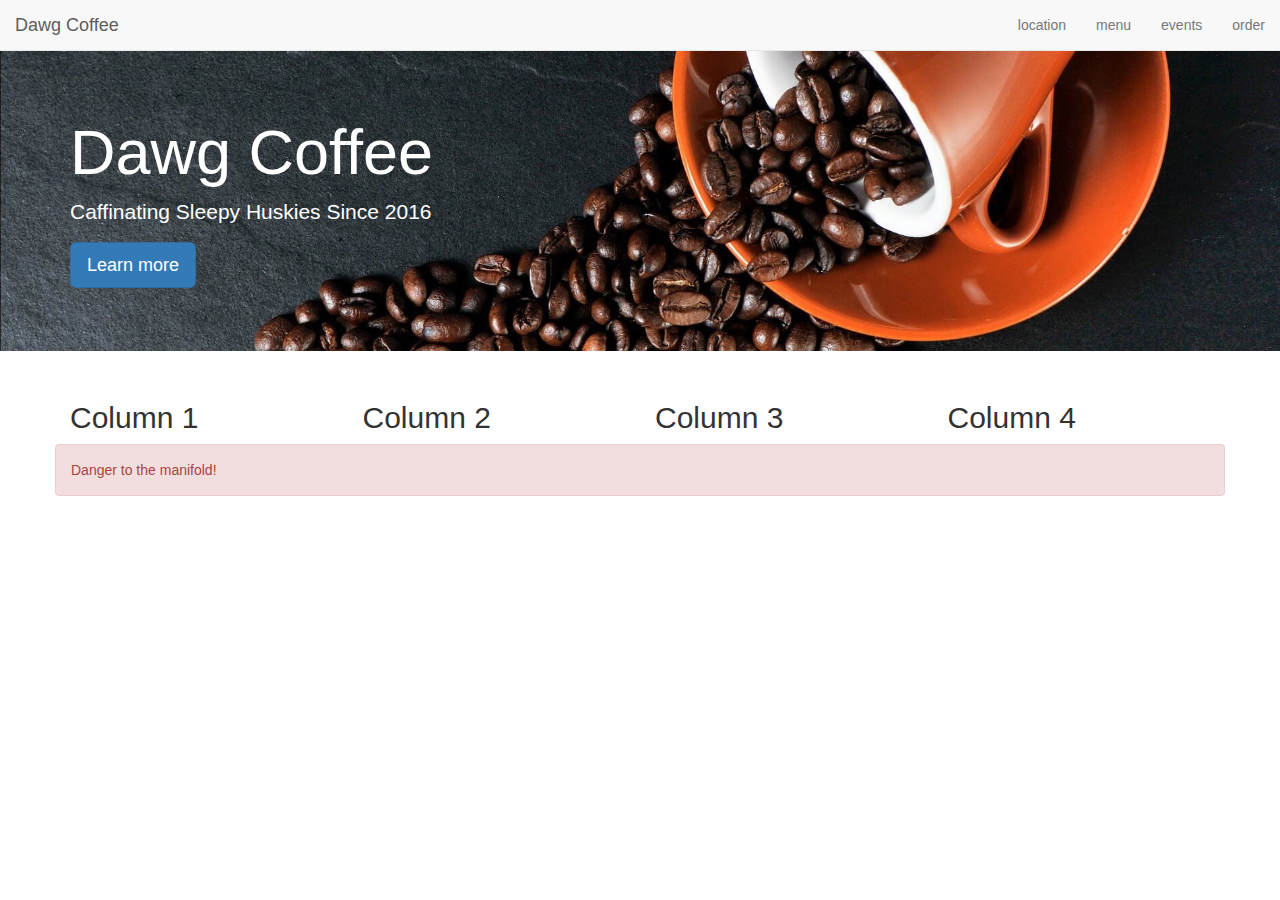
<file: bootstrap/index.html>
<!DOCTYPE html>
<html lang="en">
<head>
    <meta name="viewport" content="width=device-width, initial-scale=1.0">
    <meta charset="UTF-8">
    <title>Bootstrap Demo</title>

    <!--Bootstrap stylesheet CDN link from http://getbootstrap.com/getting-started/-->
    <link rel="stylesheet" href="https://maxcdn.bootstrapcdn.com/bootstrap/3.3.7/css/bootstrap.min.css" integrity="sha384-BVYiiSIFeK1dGmJRAkycuHAHRg32OmUcww7on3RYdg4Va+PmSTsz/K68vbdEjh4u" crossorigin="anonymous">

    <!--our stylesheet, in which we can override Bootstrap's styles where needed-->
    <link rel="stylesheet" href="css/main.css">

</head>
<body>
    <!--start of the responsive navigation bar-->
    <nav class="navbar navbar-default navbar-fixed-top">
        <!--container-fluid class adds a little padding, but doesn't constrain width-->
        <div class="container-fluid">
            <!--navbar header, which includes hamburger menu button and branding-->
            <div class="navbar-header">
                <!--hamburger menu button, shown only on narrow screens.
                `data-target` specifies a selector for the element containing the
                navigation links you want to hide/show when the button is clicked.
                `data-toggle` tells Bootstrap to toggle the `collapse` state,
                thereby hiding/showing the element selected by `data-target`.
                in this case, the selector is #site-nav-links, which selects
                the element with id="site-nav-links" (just like CSS selectors)
                -->
                <button type="button" 
                    class="navbar-toggle collapsed" 
                    data-target="#site-nav-links" 
                    data-toggle="collapse"  
                    aria-expanded="false">

                    <!--the hamburger icon itself, which Bootstrap creates
                    by stacking three bar icons on top of each other
                    the `sr-only` element is for screen readers-->
                    <span class="sr-only">toggle navigation</span>
                    <span class="icon-bar"></span>
                    <span class="icon-bar"></span>
                    <span class="icon-bar"></span>
                </button>
                <!--branding content, which always remains visible-->
                <a class="navbar-brand" href="#">
                    Dawg Coffee
                </a>
            </div>

            <!--navigation links, which are always visible on wide sceens,
            but go into a drop-down menu on narrow screens-->
            <div class="collapse navbar-collapse" id="site-nav-links">
                <!--the `navbar-right` class makes the links right-aligned on desktop-->
                <ul class="nav navbar-nav navbar-right">
                    <li><a href="#location">location</a></li>
                    <li><a href="#menu">menu</a></li>
                    <li><a href="#events">events</a></li>
                    <li><a href="#order">order</a></li>
                </ul>
            </div>
        
        </div> <!--end of .container-fluid-->
    </nav>

    <!--rest of the page content goes here-->
    <header class="jumbotron">
        <div class="container">
        <h1>Dawg Coffee</h1>
        <p>Caffinating Sleepy Huskies Since 2016</p>
        <p><a class="btn btn-primary btn-lg" href="#" role="button">Learn more</a></p>
        </div>
    </header>

    <section>
        <div class="container">
            <div class="row">
                <div class="col-sm-6 col-md-3">
                    <h2>Column 1</h2>
                </div>
                <div class="col-sm-6 col-md-3">
                    <h2>Column 2</h2>
                </div>
                <div class="col-sm-6 col-md-3">
                    <h2>Column 3</h2>
                </div>
                <div class="col-sm-6 col-md-3">
                    <h2>Column 4</h2>
                </div>
            </div>
        </div>
    </section>

    <p class="container alert alert-danger">Danger to the manifold!</p>

    <!--we add these script elements here so that they don't block page rendering
    and interaction. sometimes users just wants to click a link and move on,
    so we don't want to force them to wait while large JavaScript files are
    downloaded, parsed, and executed.-->
    <!--jQuery library CDN link from http://code.jquery.com/-->
    <script src="http://code.jquery.com/jquery-3.1.1.min.js" integrity="sha256-hVVnYaiADRTO2PzUGmuLJr8BLUSjGIZsDYGmIJLv2b8=" crossorigin="anonymous"></script>
    
    <!--Bootstrap JavaScript library CDN link from http://getbootstrap.com/getting-started/-->
    <script src="https://maxcdn.bootstrapcdn.com/bootstrap/3.3.7/js/bootstrap.min.js" integrity="sha384-Tc5IQib027qvyjSMfHjOMaLkfuWVxZxUPnCJA7l2mCWNIpG9mGCD8wGNIcPD7Txa" crossorigin="anonymous"></script>

</body>
</html>
</file>
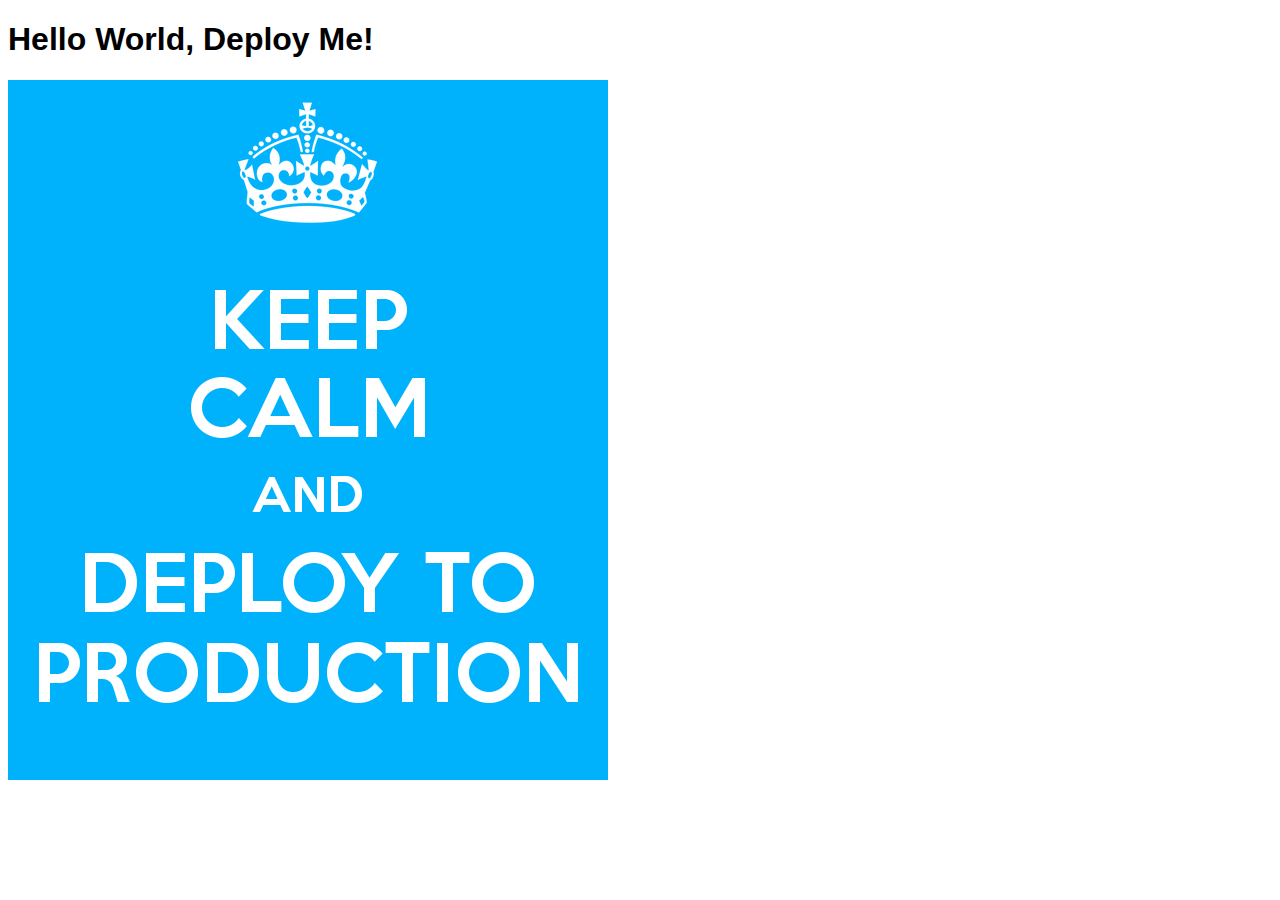
<file: deploy/index.html>
<!DOCTYPE html>
<html lang="en">
<head>
    <meta name="viewport" content="width=device-width, initial-scale=1.0">
    <meta charset="UTF-8">
    <title>Deployment Example</title>
    <link rel="stylesheet" href="css/main.css">
    <link rel="icon" href="img/page-icon.png">
</head>
<body>
    <h1>Hello World, Deploy Me!</h1>
    <p><img src="img/deploy.png" alt="deploy to production sign"></p>
</body>
</html>
</file>
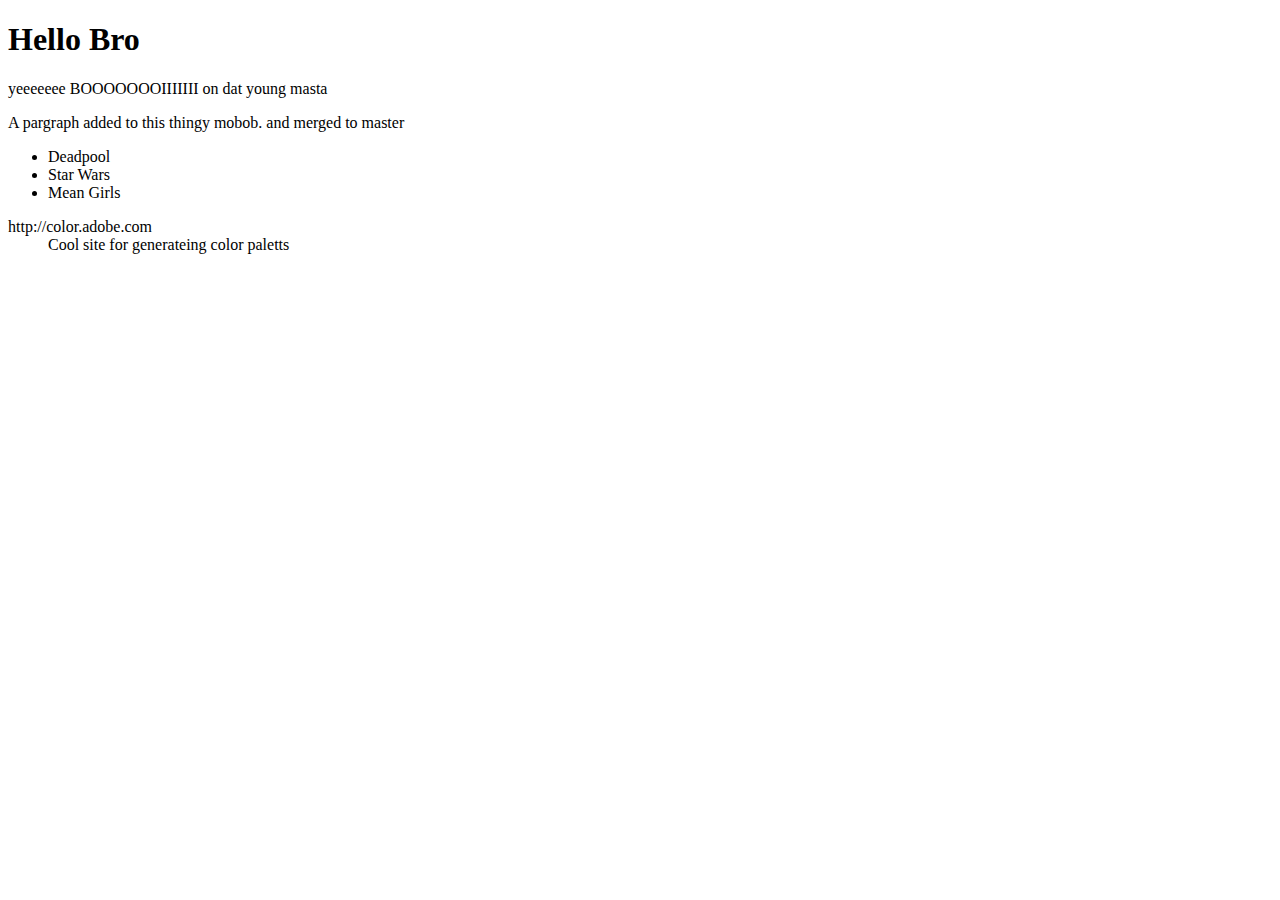
<file: git/index.html>
<!DOCTYPE html>
<html lang="en">
<head>
    <meta charset="UTF-8">
    <title>OH BOY!</title>
</head>
<body>
    <h1>Hello Bro</h1>
    <p>yeeeeeee BOOOOOOOIIIIIII on dat young masta</p>
    <p>A pargraph added to this thingy mobob. and merged to master</p>

    <ul>
        <li>Deadpool</li>
        <li>Star Wars</li>
        <li>Mean Girls</li>
    </ul>

    <dl>
        <dt>http://color.adobe.com</dt>
        <dd>Cool site for generateing color paletts</dd>
    </dl>

    
</body>
</html>
</file>
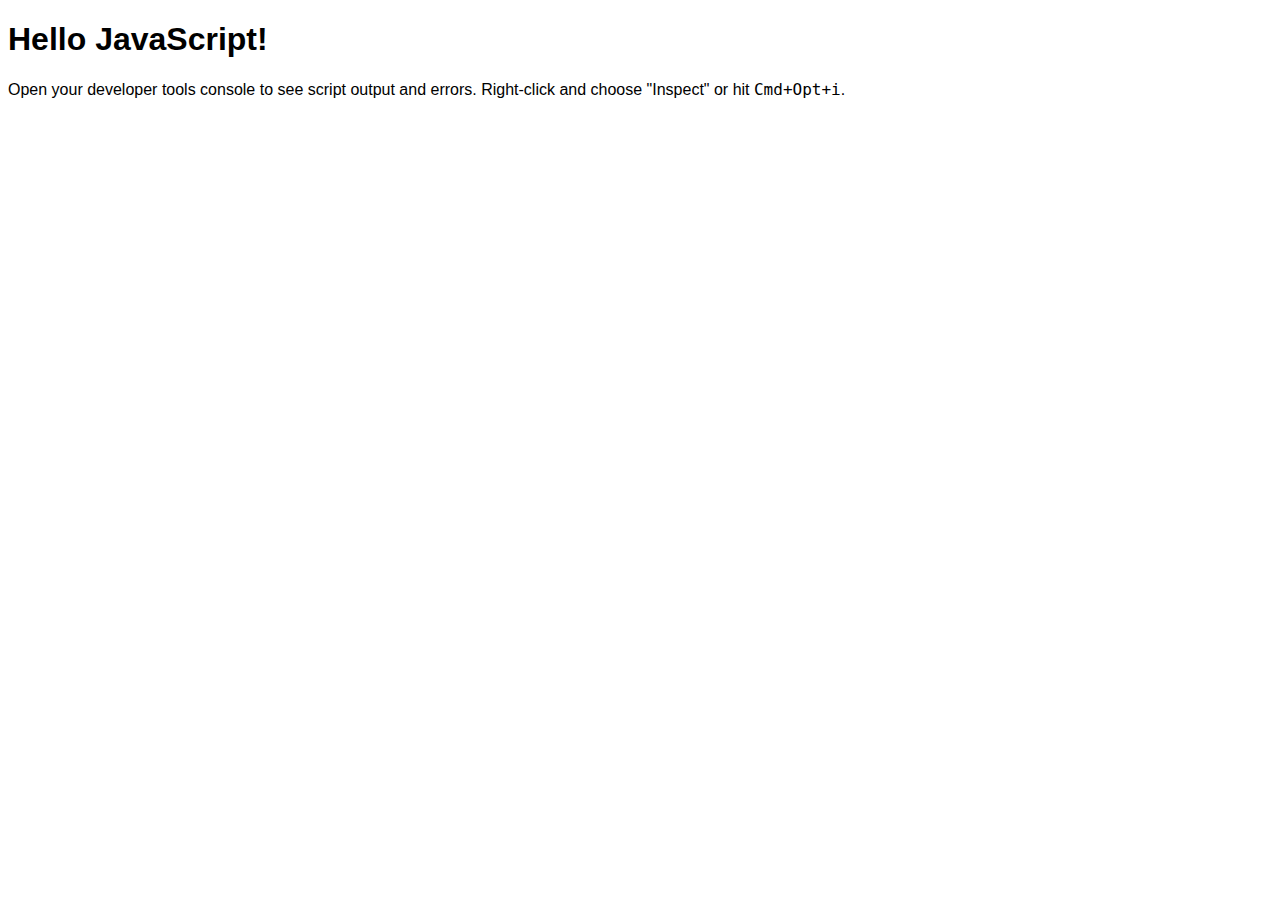
<file: javascript/index.html>
<!DOCTYPE html>
<html lang="en">
<head>
    <meta name="viewport" content="width=device-width, initial-scale=1.0">
    <meta charset="UTF-8">
    <title>JavaScript Practice</title>
    <link rel="icon" href="img/page-icon.png">
    <link rel="stylesheet" href="css/main.css">
</head>
<body>
    <h1>Hello JavaScript!</h1>
    <p>Open your developer tools console to see script output and errors. Right-click and choose "Inspect" or hit <code>Cmd+Opt+i</code>.</p>

    <script src="js/learning.js"></script>
</body>
</html>
</file>
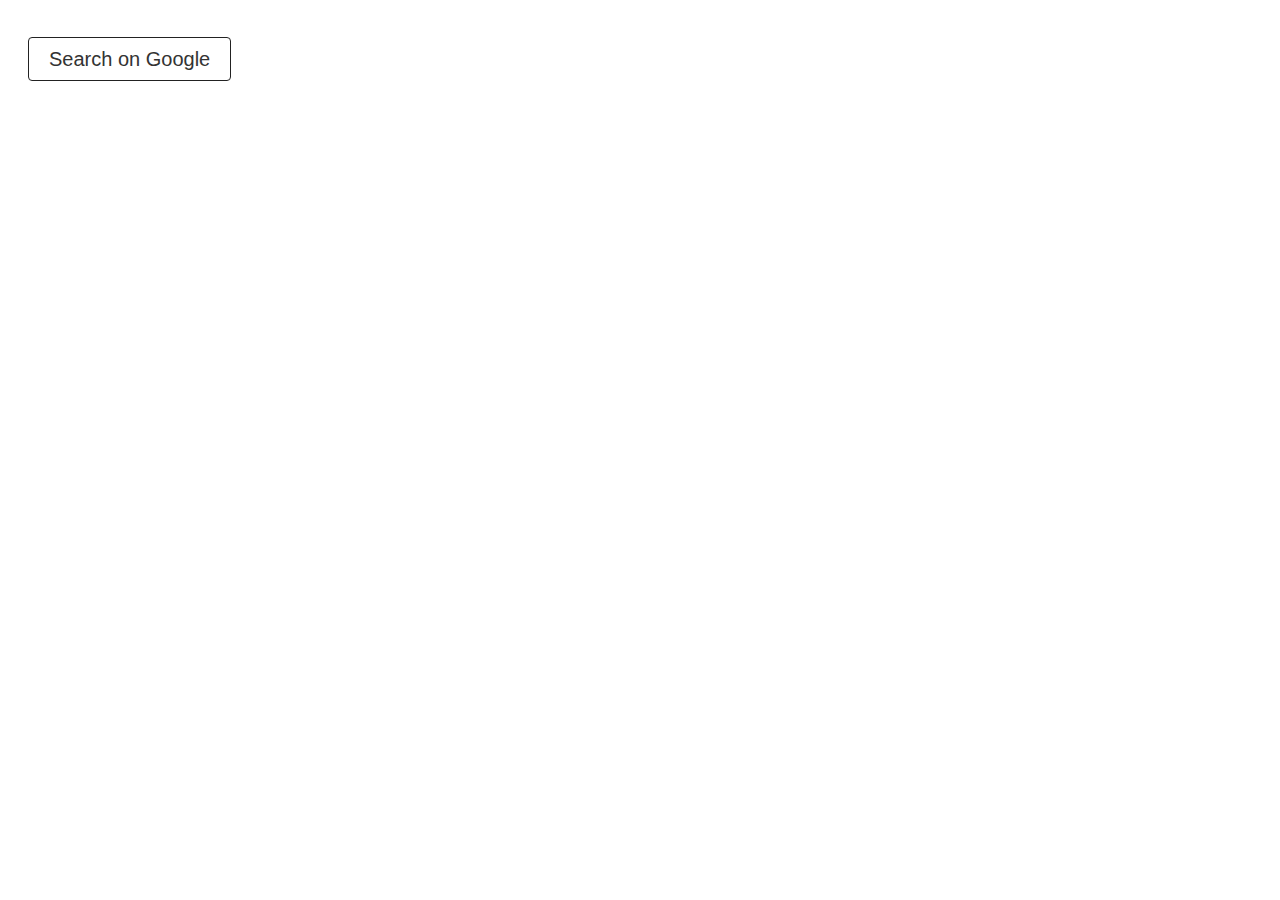
<file: links/index.html>
<!DOCTYPE html>
<html lang="en">
<head>
    <meta name="viewport" content="width=device-width, initial-scale=1.0">
    <meta charset="UTF-8">
    <title>Styling Links</title>
    
    <!--font awesome-->
    <link href="https://maxcdn.bootstrapcdn.com/font-awesome/4.6.3/css/font-awesome.min.css" 
    rel="stylesheet" integrity="sha384-T8Gy5hrqNKT+hzMclPo118YTQO6cYprQmhrYwIiQ/3axmI1hQomh7Ud2hPOy8SP1" crossorigin="anonymous">
    
    <!--our own stylesheet-->
    <link rel="stylesheet" href="css/main.css">
</head>
<body class="fadeIn">
    <main>
        <p>
            <!--links with just icons in them can't be read by a screen reader--what do we need to add?-->
            <a class="icon-link" href="https://www.google.com" aria-label="Search with Google">
            <i class="fa fa-google" aria-hidden="true"></i></a>
        </p>

        <p>
            <!--lets make this link look and act like a button-->
            <a class="button-link" href="https://www.google.com">Search on Google</a>
        </p>
    </main>
</body>
</html>
</file>
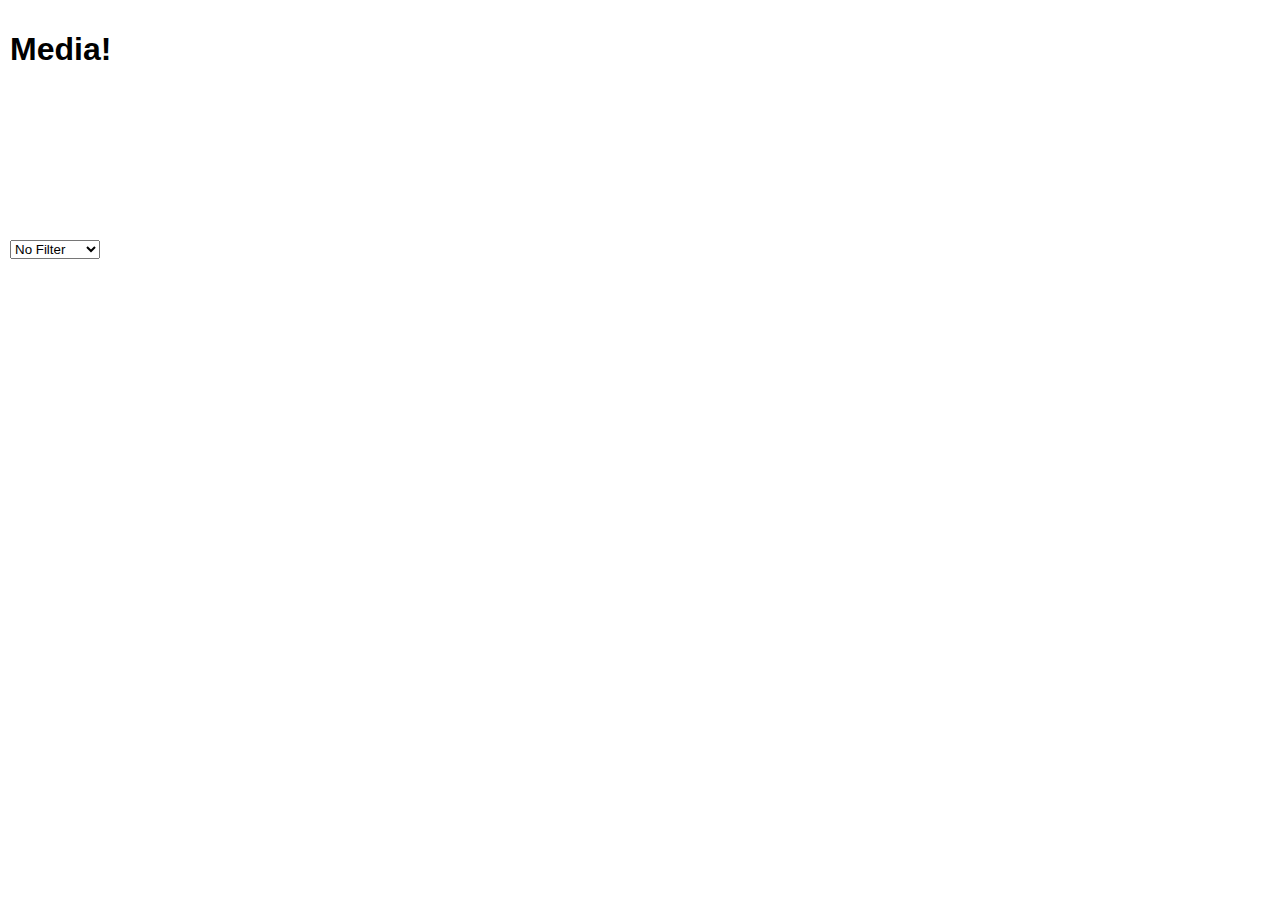
<file: media/index.html>
<!DOCTYPE html>
<html lang="en">
<head>
	<meta name="viewport" content="width=device-width, initial-scale=1.0">
	<meta charset="UTF-8">
	<title>Media</title>
	<link rel="stylesheet" href="css/main.css">
	<link rel="icon" href="img/page-icon.png">
</head>
<body>
	<h1>Media!</h1>

	<div>
		<div>
			<video autoplay="true"></video>
		</div>
		<div>
			<select id="filter-select">
				<option value="" selected>No Filter</option>
				<option value="sepia">Sepia</option>
				<option value="grayscale">Grayscale</option>
				<option value="invert">Invert</option>
				<option value="saturate">Saturate</option>
				<option value="hue-rotate">Hue Rotate</option>
				<option value="blur">Blur</option>
			</select>
			<canvas></canvas>
		</div>
	</div>
	

	<script src="js/app.js"></script>
</body>
</html>
</file>
<file: deploy/css/main.css>
body {
    font-family: "Helvetica Neue", Helvetica, Arial, sans-serif;
    font-size: 16px;
}
</file>
<file: javascript/css/main.css>
body {
    font-family: 'Helvetica Neue', Helvetica, Arial, sans-serif;
    font-size: 16px;
}
</file>
<file: links/css/main.css>
body {
    font-family: "Helvetica Neue", Helvetica, Arial, sans-serif;
    font-size: 20px;
    padding: 1em;
}
.icon-link {
    color: #333;
}

.icon-link:hover {
    color: #F00;
}

.button-link {
    color: #333;
    text-decoration: none;
    border-width: 1px;
    border-style: solid;
    border-color: #222;
    border-radius: 4px;
    padding: 0.5em 1em;
    transition: all 0.5s;
}

.button-link:hover {
    background-color: #eee;
}

@keyframes fadeIn {
    from {
        opacity: 0;
    }

    to {
        opacity: 1;
    }
}

.fadeIn {
    animation-name: fadeIn;
    animation-duration: 1s;
}
</file>
<file: media/css/main.css>
body {
	font-family: "Helvetica Neue", Helvetica, Arial, sans-serif;
	font-size: 16px;
	margin: 0;
	padding: 10px;
}

.row {
	display: flex;
}

video {
	display: block;
}

canvas {
	cursor: pointer;
	display: block;
}

.grayscale {
	filter: grayscale(100%);	
}

.invert {
	filter: invert(100%);
}

.sepia {
	filter: sepia(100%);
}

.saturate {
	filter: saturate(250%);
}

.hue-rotate {
	filter: hue-rotate(180deg);
}

.blur {
	filter: blur(5px);
}
</file>
<file: bootstrap/css/main.css>
/* 
our styles go here
since this file is added after Bootstrap's CSS,
we can override their formatting as needed
*/

body {
    /* since the navbar is fixed to the top of the body,
    and is 50px tall, we need that much padding so that
    the content doesn't start under the navbar*/
    padding-top: 50px;
}

.jumbotron {
    background-image: url(../img/banner.jpg);
    background-position: center;
    background-size: cover;
    color: #FFF;
}
</file>
